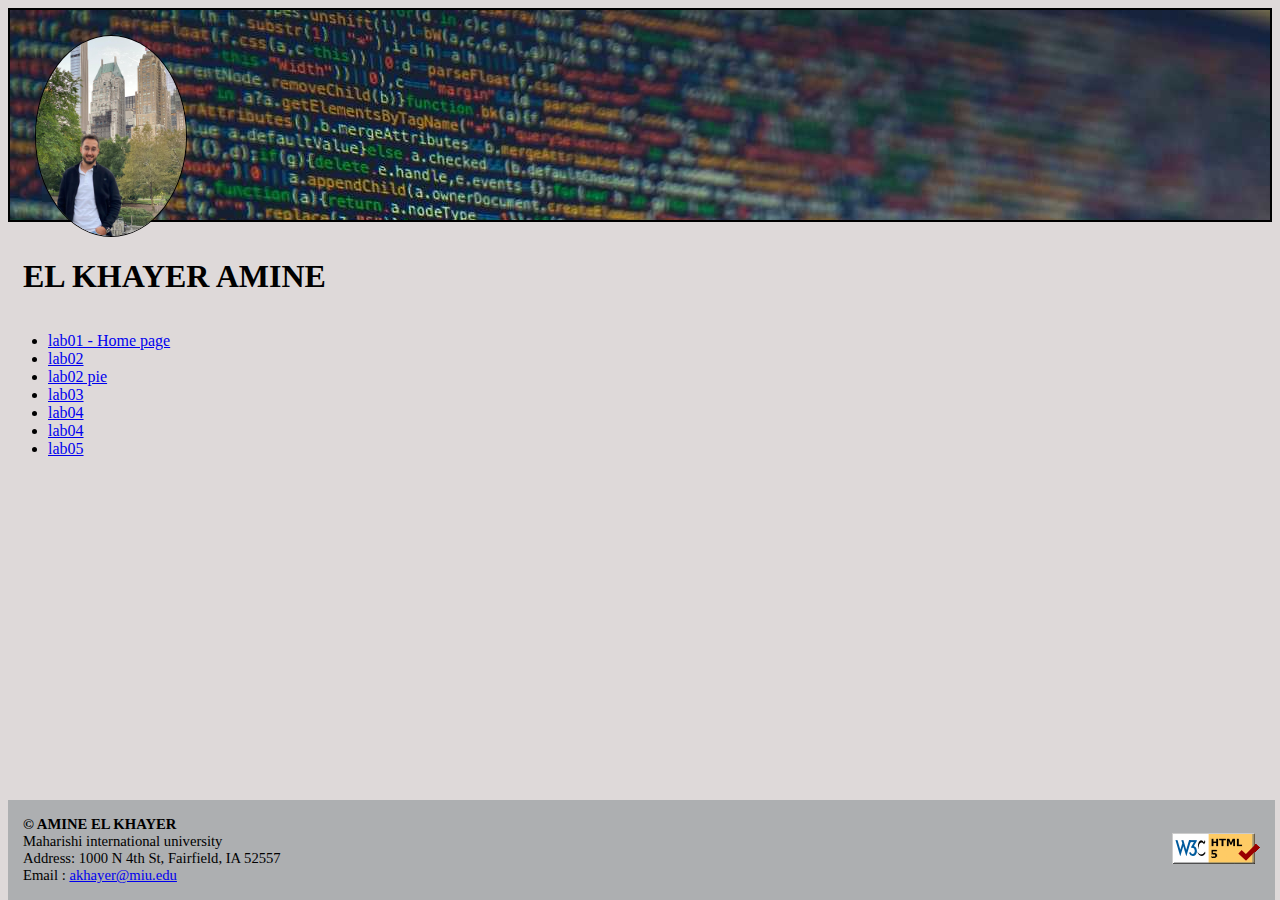
<file: index.html>
<!DOCTYPE html>
<html lang="en">

<head>
    <meta charset="UTF-8">
    <meta http-equiv="X-UA-Compatible" content="IE=edge">
    <meta name="viewport" content="width=device-width, initial-scale=1.0">
    <title>AMINE EL KHAYER</title>
    <style>
        div.header {
            background-image: url(pictures/cover.jpg);
            background-repeat: no-repeat;
            height: 160px;
            border: 2px solid black;
            padding: 25px;
            background-size: auto;

        }

        body {
            background: #ded9d9;
        }


        .footer {
            height: 100px;
            text-align: left;
            position: absolute;
            display: flex;
            align-items: center;
            bottom: 0;
            width: 99%;
            font-size: 11pt;
            background: #adafb1;
            justify-content: space-between;
        }

        .footer>div {
            padding: 15px;
        }
    </style>
</head>

<body>

    <header>


        <div class="header">
            <img src="./pictures/WhatsApp Image 2022-02-22 at 12.27.31.jpeg"
                alt="aMINE EL KHAYER PICTURE" style="border-radius: 50%; border: 1px solid black; height:125%">

        </div>
    </header>
    <h1 style="padding: 15px;"><strong>EL KHAYER AMINE</strong></h1>
    <div class="body">
        <ul>
            <li><a href="index.html">lab01 - Home page</a></li>
            <li><a href="lab2/aboutme.html">lab02</a></li>
            <li><a href="lab2/pie.html">lab02 pie</a></li>
            <li><a href="lab2/movie.html">lab03</a></li>
            <li><a href="login.html">lab04</a></li>
            <li><a href="new.html">lab04</a></li>
            <li><a href="./indexJavaScipt.html">lab05</a></li>



        </ul>
    </div>


    <div class="footer">
        <div>
            <span><strong>&copy; AMINE EL KHAYER</strong></span>
            <br> <span>Maharishi international university</span>
            <br> <span>Address: 1000 N 4th St, Fairfield, IA 52557 </span>
            <br> <span>Email : <a href="#">akhayer@miu.edu</a></span>

        </div>

        <div class="verify_logos ">

            <a href="https://validator.w3.org/check?uri=referer" onclick="this.href='http://validator.w3.org/check?uri=' +
                document.URL">
                <img src="pictures/w3c-html.png" alt="html validator" />
            </a>
        </div>
    </div>
</body>

</html>
</file>
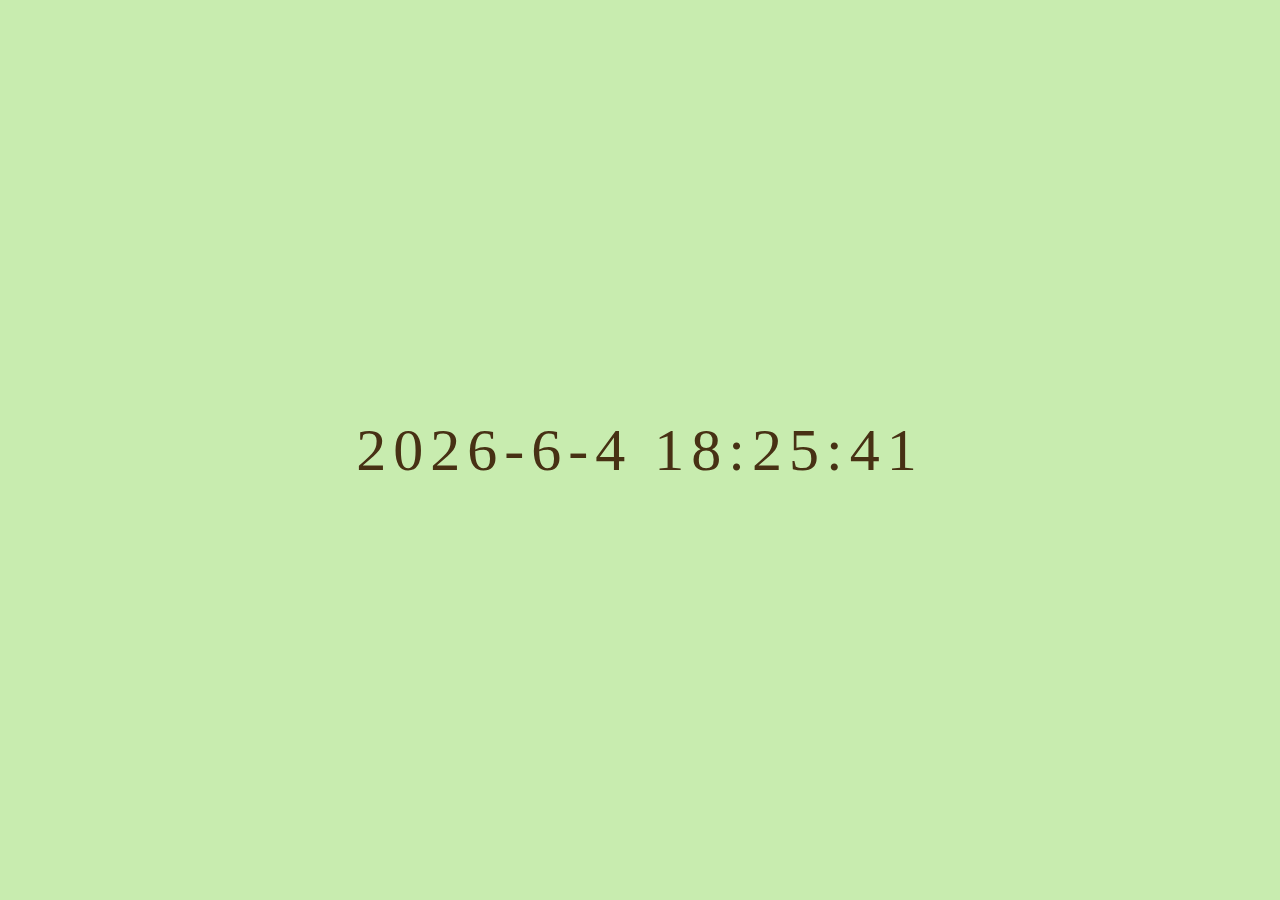
<file: indexJavaScipt.html>
<!DOCTYPE html>

<html lang="en">

  <head>

    <meta charset="UTF-8" />

    <meta http-equiv="X-UA-Compatible" content="IE=edge" />

    <meta name="viewport" content="width=device-width, initial-scale=1.0" />

    <link rel="stylesheet" href="style.css" />

    <title>Document</title>

  </head>

  <body>

    <div id="MyClockDisplay" class="clock" onload="showTime()"></div>



    <script src="javascript.js"></script>

  </body>

</html>
</file>
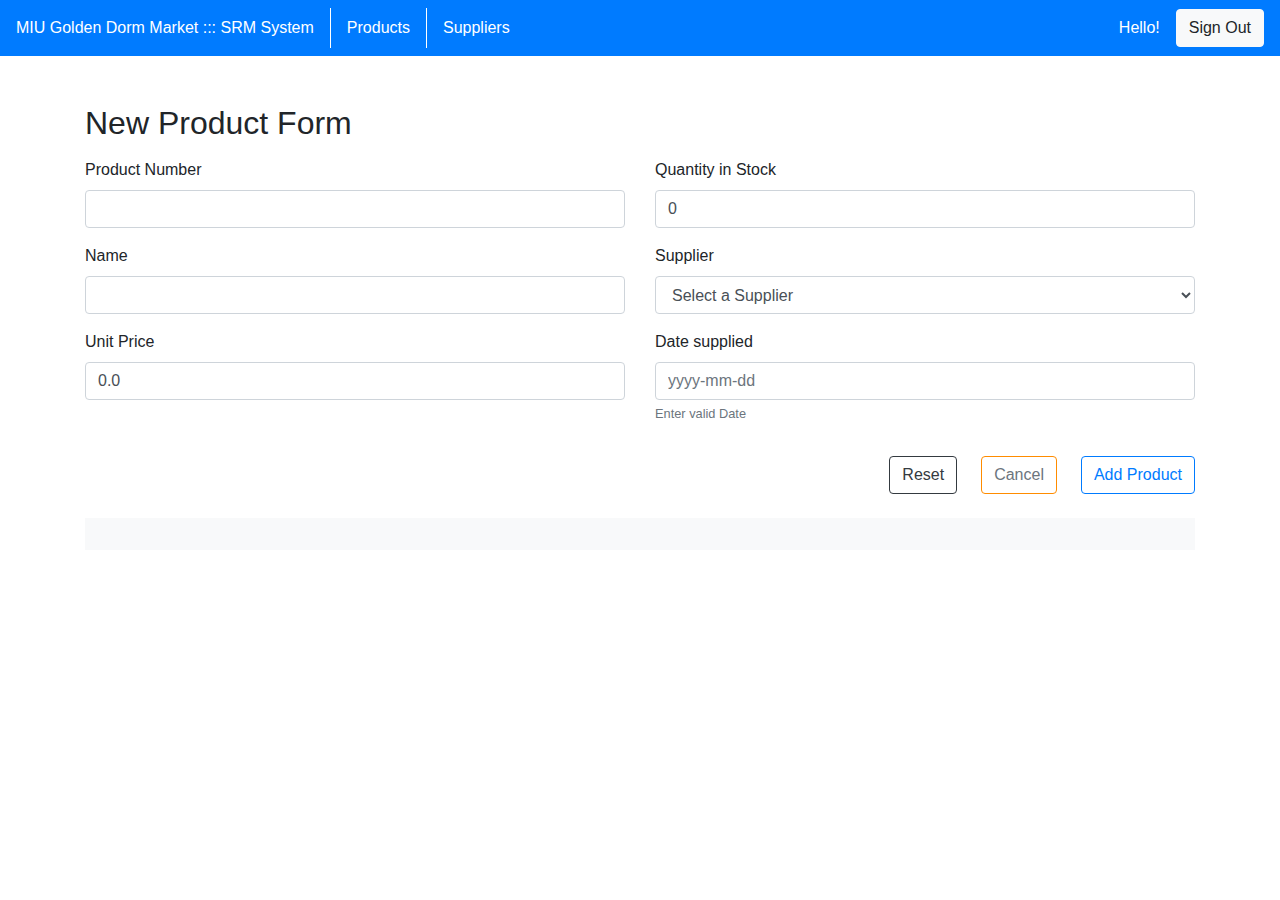
<file: lab04.html>
<!DOCTYPE html>
<html lang="en">


<head>
    <title>MIU Golden Dorm Market</title>
    <script src="./lib/bootstrap-4.4.1-dist/js/jquery-slim.min.js"></script>

    <script src="./lib/bootstrap-4.4.1-dist/js/popper.min.js"></script>
    <link rel="stylesheet" href="./lib/bootstrap-4.4.1-dist/css/bootstrap.min.css" />
    <script src="./lib/bootstrap-4.4.1-dist/js/bootstrap.min.js"></script>
    <style>
        #btnCancel {
            border: 1px solid darkorange;
        }

        #btnCancel:hover {
            background: darkorange;
        }
    </style>
</head>

<body>
    <div class="header bg-primary d-flex justify-content-between">
        <div class="nav text-white pt-2 pb-2">
            <div class="nav-item">
                <div class="nav-link">MIU Golden Dorm Market ::: SRM System</div>
            </div>
            <div class="nav-item border-right border-white border-left">
                <a class="nav-link active">Products</a>
            </div>
            <div class="nav-item">
                <a class="nav-link">Suppliers</a>
            </div>
        </div>
        <div class="d-flex align-items-center mr-3">
            <span class="mr-3 text-white">Hello!</span>
            <span class="btn btn-light">Sign Out</span>
        </div>
    </div>
    <div class="container mt-5">
        <div class="content">
            <div class="mb-3">
                <h2>New Product Form</h2>
            </div>
            <form id="productForm" action="#" onsubmit="handleAddProduct()">
                <div class="row">
                    <div class="form-group col-6">
                        <label for="productNumber">Product Number</label>
                        <input type="number" class="form-control" id="productNumber" required step="1">
                    </div>
                    <div class="form-group col-6">
                        <label for="quantity">Quantity in Stock</label>
                        <input type="number" class="form-control" id="quantity" required value="0" step="1">
                    </div>
                    <div class="form-group col-6">
                        <label for="productName">Name</label>
                        <input type="text" class="form-control" id="productName" required>
                    </div>
                    <div class="form-group col-6">
                        <label for="supplier">Supplier</label>
                        <select class="form-control" id="supplier" name="supplier" required>
                            <option value="">Select a Supplier</option>
                            <option value="1">Supplier 1</option>
                            <option value="2">Supplier 2</option>
                            <option value="3">Supplier 3</option>
                        </select>
                    </div>
                    <div class="form-group col-6">
                        <label for="unitPrice">Unit Price</label>
                        <input type="number" class="form-control" id="unitPrice" required step="0.01" value="0.0">
                    </div>
                    <div class="form-group col-6">
                        <label for="date">Date supplied</label>
                        <input type="text" class="form-control" id="date" required aria-describedby="dateHelper"
                            placeholder="yyyy-mm-dd" pattern="[0-9]{4}-(0[1-9]|1[012])-(0[1-9]|1[0-9]|2[0-9]|3[01])">
                        <small id="dateHelper" class="text-muted form-text">Enter valid Date</small>
                    </div>
                </div>
                <div class="d-flex justify-content-end mt-3">
                    <button id="btnReset" type="reset" class="btn btn-outline-dark mr-4">Reset</button>
                    <button id="btnCancel" type="reset" class="btn btn-outline-secondary mr-4">Cancel</button>
                    <button id="btnAddProduct" type="submit" class="btn btn-outline-primary">Add Product</button>
                </div>
            </form>
            <div class="p-3 bg-light mt-4">
                <span id="submitedContent"></span>
            </div>
        </div>
    </div>
</body>

</html>
</file>
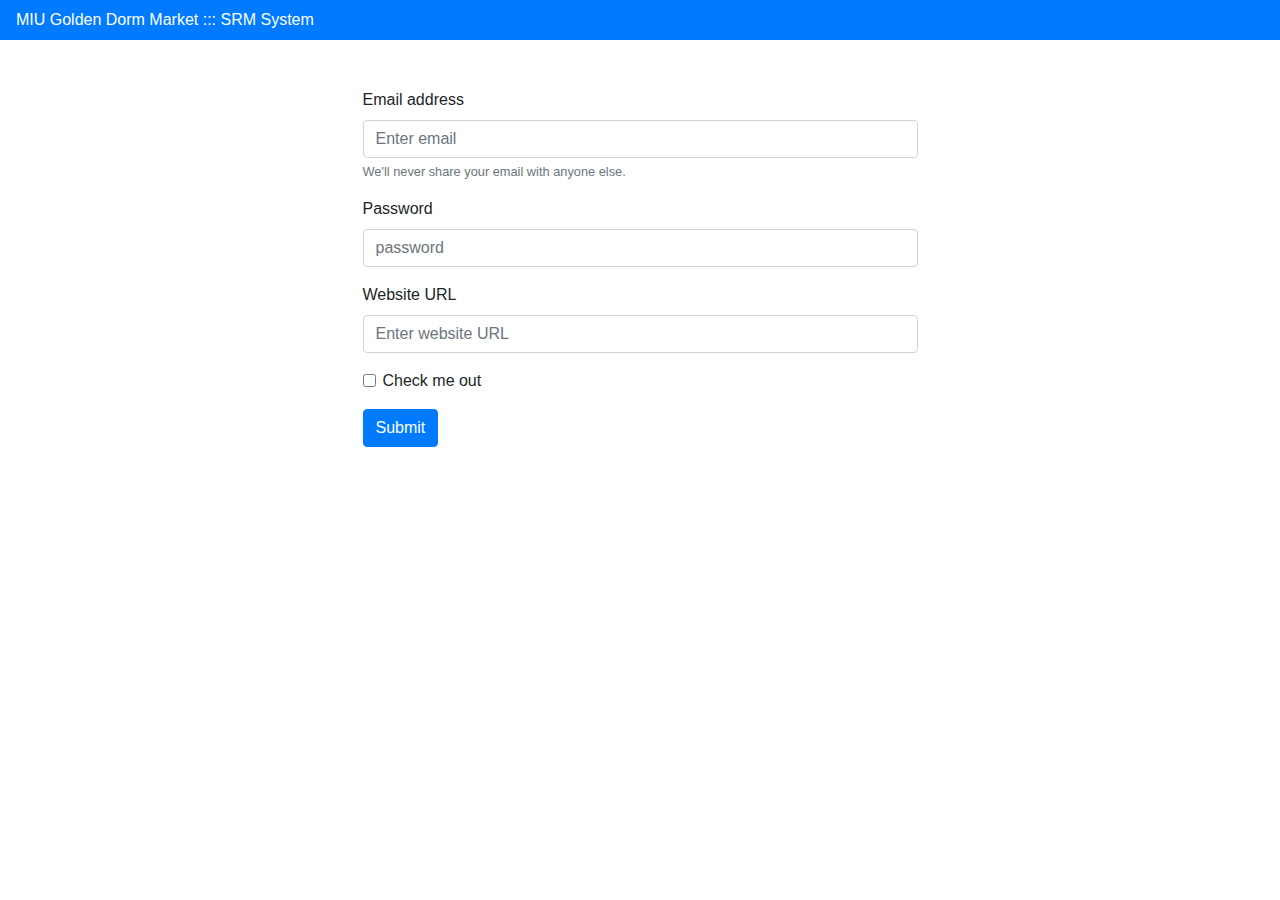
<file: login.html>
<!DOCTYPE html>
<html lang="en">

<head>
    <title>MIU Golden Dorm Market</title>
    <script src="./lib/bootstrap-4.4.1-dist/js/jquery-slim.min.js"></script>
    <script src="./lib/bootstrap-4.4.1-dist/js/popper.min.js"></script>
    <script src="./lib/bootstrap-4.4.1-dist/js/bootstrap.min.js"></script>
    <link rel="stylesheet" href="./lib/bootstrap-4.4.1-dist/css/bootstrap.min.css" />
</head>

<body>
    <div class="header">
        <div class="nav bg-primary text-white">
            <div class="nav-item">
                <div class="nav-link active">MIU Golden Dorm Market ::: SRM System</div>
            </div>
        </div>
    </div>
    <div class="container mt-5 d-flex justify-content-center">
        <div class="content w-50">
            <form action="#" onsubmit="handleSubmit()" id="loginForm">
                <div class="form-group">
                    <label for="email">Email address</label>
                    <input type="email" class="form-control" id="email" aria-describedby="emailHelp" placeholder="Enter email" required>
                    <small id="emailHelp" class="form-text text-muted">We'll never share your email with anyone
                        else.</small>
                </div>
                <div class="form-group">
                    <label for="password">Password</label>
                    <input type="password" class="form-control" id="password"
                        pattern="^(?=.*[a-z])(?=.*[A-Z])(?=.*\d)[a-zA-Z\d]{10,}$" minlength="10" placeholder="password" required>
                </div>
                <div class="form-group">
                    <label for="webUrl">Website URL</label>
                    <input type="text" class="form-control" id="webUrl" pattern="^https?:\/\/[a-z]+\..+$" placeholder="Enter website URL" required>
                </div>
                <div class="form-group form-check">
                    <input type="checkbox" class="form-check-input" id="checkMeOut">
                    <label class="form-check-label" for="checkMeOut">Check me out</label>
                </div>
                <button type="submit" class="btn btn-primary">Submit</button>
            </form>
        </div>
    </div>
</body>

</html>
</file>
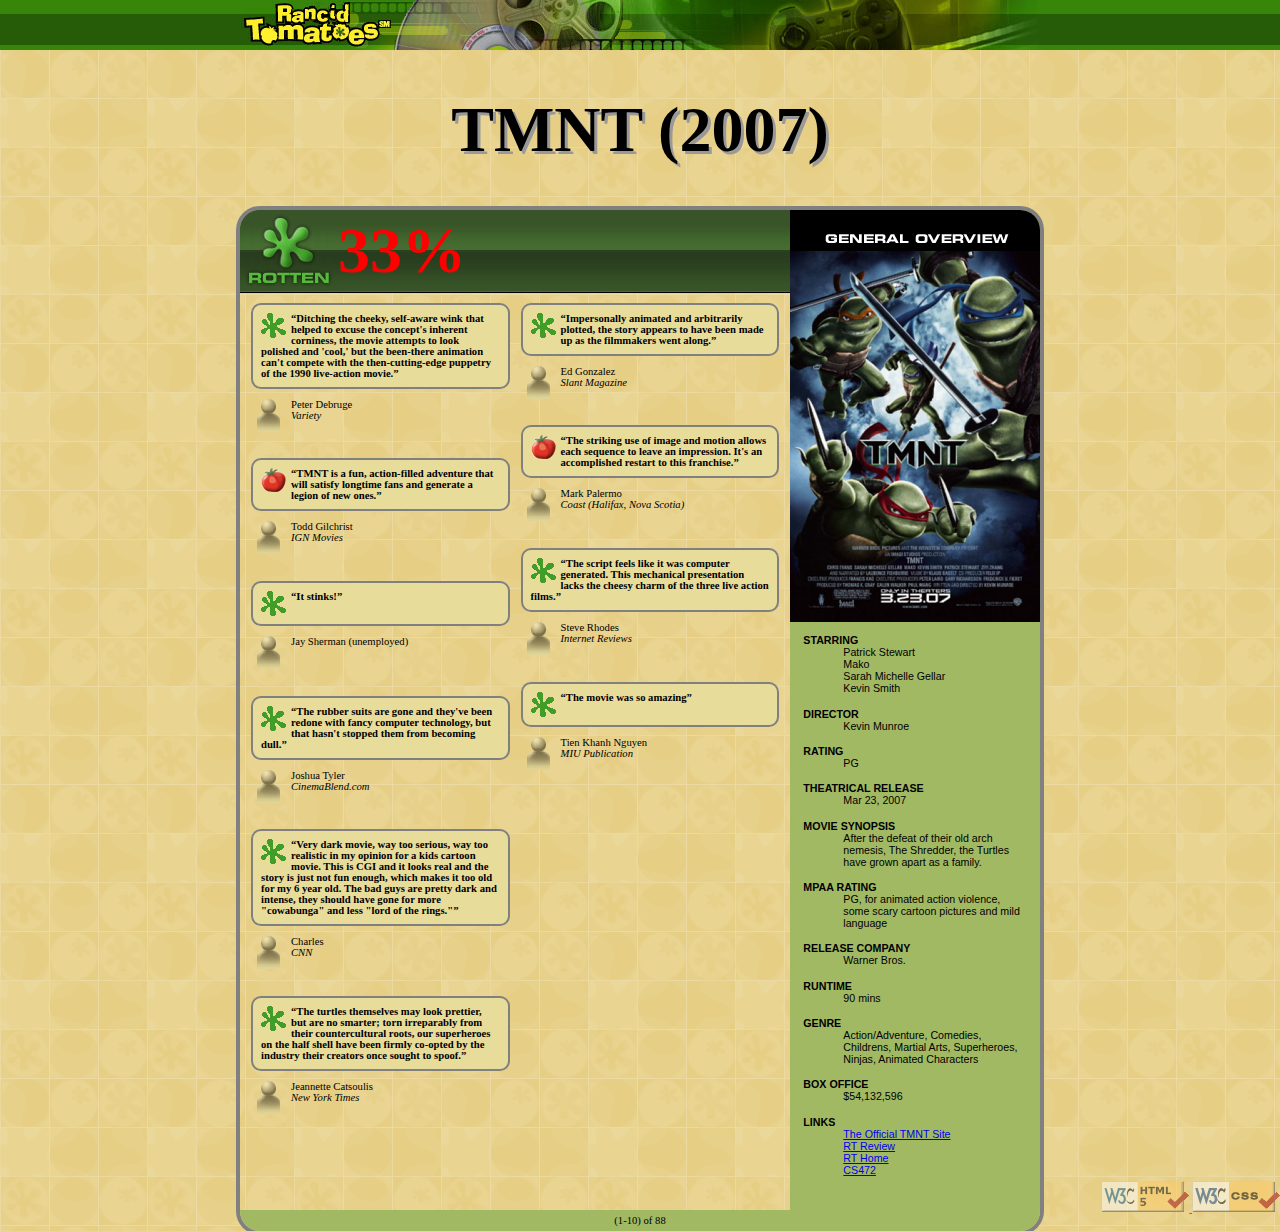
<file: movie.html>
<!DOCTYPE html>
<html lang="en">
<!-- 
    This lab took the way I layout the web page even further than what I imagined. I faced a lot of problems, to be honest. 
    I have spent more than 5 hours to get the job done. 
    Most of the problem came from layout the element such as making sure the elements are center, 
    making sure the border of the main content is perfectly fit the layout (I finally came up with the property "box-shadow: 0 0 0 4px grey;"). 
    The most painful problem was splitting user reviews into 2 columns which require a balanced space horizontally 
    and keeping the review order as same as the provided skeleton. 
-->

<head>
    <title>TMNT - Rancid Tomatoes</title>
    <meta charset="utf-8">
    <link href="movie.css" type="text/css" rel="stylesheet">
    <link rel="icon" type="image/x-icon" href="./pictures/rotten.gif" />
</head>

<body data-gr-c-s-loaded="true">
    <div id="banner">
        <img src="./pictures/banner.png" alt="Rancid Tomatoes">
    </div>
    <div class="container">
        <div id="movie-name">
            <h1>TMNT (2007)</h1>
        </div>
        <div class="main-container">
            <div class="main-content">
                <div id="left-container">
                    <div class="top">
                        <img src="./pictures/rottenbig.png" alt="Rotten">
                        <span>33%</span>
                    </div>
                    <div class="bottom">
                        <div class="review">
                            <div class="review-text">
                                <img src="./pictures/rotten.gif" alt="Rotten">
                                <div>
                                    <q>Ditching the cheeky, self-aware wink that helped to excuse the concept's inherent corniness, the movie attempts to look polished and 'cool,' but the been-there animation can't compete with the then-cutting-edge puppetry of the 1990 live-action movie.</q>
                                </div>
                            </div>
                            <div class="reviewer">
                                <img src="./pictures/critic.gif" alt="Critic">
                                <div>
                                    Peter Debruge <br><span class="publication">Variety</span>
                                </div>
                            </div>
                        </div>

                        <div class="review">
                            <div class="review-text">
                                <img src="./pictures/fresh.gif" alt="Fresh">
                                <div>
                                    <q>TMNT is a fun, action-filled adventure that will satisfy longtime fans and generate a legion of new ones.</q>
                                </div>
                            </div>
                            <div class="reviewer">
                                <img src="./pictures/critic.gif" alt="Critic">
                                <div>
                                    Todd Gilchrist <br> <span class="publication">IGN Movies</span>
                                </div>
                            </div>
                        </div>
                        <div class="review">
                            <div class="review-text">
                                <img src="./pictures/rotten.gif" alt="Rotten">
                                <div>
                                    <q>It stinks!</q>
                                </div>
                            </div>
                            <div class="reviewer">
                                <img src="./pictures/critic.gif" alt="Critic">
                                <div>
                                    Jay Sherman (unemployed)
                                </div>
                            </div>
                        </div>
                        <div class="review">
                            <div class="review-text">
                                <img src="./pictures/rotten.gif" alt="Rotten">
                                <div>
                                    <q>The rubber suits are gone and they've been redone with fancy computer technology, but that hasn't stopped them from becoming dull.</q>
                                </div>
                            </div>
                            <div class="reviewer">
                                <img src="./pictures/critic.gif" alt="Critic">
                                <div>
                                    Joshua Tyler <br> <span class="publication">CinemaBlend.com</span>
                                </div>
                            </div>
                        </div>
                        <div class="review">
                            <div class="review-text">
                                <img src="./pictures/rotten.gif" alt="Rotten">
                                <div>
                                    <q>Very dark movie, way too serious, way too realistic in my opinion for a kids cartoon movie. This is CGI and it looks real and the story is just not fun enough, which makes it too old for my 6 year old. The bad guys are pretty dark and intense, they should have gone for more "cowabunga" and less "lord of the rings."</q>
                                </div>
                            </div>
                            <div class="reviewer">
                                <img src="./pictures/critic.gif" alt="Critic">
                                <div>
                                    Charles <br> <span class="publication">CNN</span>
                                </div>
                            </div>
                        </div>
                        <div class="review">
                            <div class="review-text">
                                <img src="./pictures/rotten.gif" alt="Rotten">
                                <div>
                                    <q>The turtles themselves may look prettier, but are no smarter; torn irreparably from their countercultural roots, our superheroes on the half shell have been firmly co-opted by the industry their creators once sought to spoof.</q>
                                </div>
                            </div>
                            <div class="reviewer">
                                <img src="./pictures/critic.gif" alt="Critic">
                                <div>
                                    Jeannette Catsoulis <br> <span class="publication">New York Times</span>
                                </div>
                            </div>
                        </div>
                        <div class="review">
                            <div class="review-text">
                                <img src="./pictures/rotten.gif" alt="Rotten">
                                <div>
                                    <q>Impersonally animated and arbitrarily plotted, the story appears to have been made up as the filmmakers went along.</q>
                                </div>
                            </div>
                            <div class="reviewer">
                                <img src="./pictures/critic.gif" alt="Critic">
                                <div>
                                    Ed Gonzalez <br> <span class="publication">Slant Magazine</span>
                                </div>
                            </div>
                        </div>
                        <div class="review">
                            <div class="review-text">
                                <img src="./pictures/fresh.gif" alt="Fresh">
                                <div>
                                    <q>The striking use of image and motion allows each sequence to leave an impression. It's an accomplished restart to this franchise.</q>
                                </div>
                            </div>
                            <div class="reviewer">
                                <img src="./pictures/critic.gif" alt="Critic">
                                <div>
                                    Mark Palermo <br> <span class="publication">Coast (Halifax, Nova Scotia)</span>
                                </div>
                            </div>
                        </div>
                        <div class="review">
                            <div class="review-text">
                                <img src="./pictures/rotten.gif" alt="Rotten">
                                <div>
                                    <q>The script feels like it was computer generated. This mechanical presentation lacks the cheesy charm of the three live action films.</q>
                                </div>
                            </div>
                            <div class="reviewer">
                                <img src="./pictures/critic.gif" alt="Critic">
                                <div>
                                    Steve Rhodes <br> <span class="publication">Internet Reviews</span>
                                </div>
                            </div>
                        </div>
                        <div class="review">
                            <div class="review-text">
                                <img src="./pictures/rotten.gif" alt="Rotten">
                                <div>
                                    <q>The movie was so amazing</q>
                                </div>
                            </div>
                            <div class="reviewer">
                                <img src="./pictures/critic.gif" alt="Critic">
                                <div>
                                    Tien Khanh Nguyen <br> <span class="publication">MIU Publication</span>
                                </div>
                            </div>
                        </div>
                    </div>
                </div>
                <div id="right-container">
                    <div class="top">
                        <img src="./pictures/overview.png" alt="general overview">
                    </div>
                    <div class="bottom">
                        <dl>
                            <dt>STARRING</dt>
                            <dd>Patrick Stewart <br> Mako <br> Sarah Michelle Gellar <br> Kevin Smith</dd>

                            <dt>DIRECTOR</dt>
                            <dd>Kevin Munroe</dd>

                            <dt>RATING</dt>
                            <dd>PG</dd>

                            <dt>THEATRICAL RELEASE</dt>
                            <dd>Mar 23, 2007</dd>

                            <dt>MOVIE SYNOPSIS</dt>
                            <dd>After the defeat of their old arch nemesis, The Shredder, the Turtles have grown apart as a family.</dd>

                            <dt>MPAA RATING</dt>
                            <dd>PG, for animated action violence, some scary cartoon pictures and mild language</dd>

                            <dt>RELEASE COMPANY</dt>
                            <dd>Warner Bros.</dd>

                            <dt>RUNTIME</dt>
                            <dd>90 mins</dd>

                            <dt>GENRE</dt>
                            <dd>Action/Adventure, Comedies, Childrens, Martial Arts, Superheroes, Ninjas, Animated Characters</dd>

                            <dt>BOX OFFICE</dt>
                            <dd>$54,132,596</dd>

                            <dt>LINKS</dt>
                            <dd>
                                <ul>
                                    <li><a href="http://www.ninjaturtles.com/">The Official TMNT Site</a></li>
                                    <li><a href="http://www.rottentomatoes.com/m/teenage_mutant_ninja_turtles/">RT Review</a></li>
                                    <li><a href="http://www.rottentomatoes.com/">RT Home</a></li>
                                    <li><a href="http://mumstudents.org/cs472/">CS472</a></li>
                                </ul>
                            </dd>
                        </dl>
                    </div>
                </div>
            </div>
            <div class="main-footer">
                <span>(1-10) of 88</span>
            </div>
        </div>
    </div>
    <div id="certificates">
        <a href="http://validator.w3.org/check?uri=referer" onclick="this.href='http://validator.w3.org/check?uri=' +
        document.URL">
        <img src="./pictures/w3c-html.png" alt="html validator" />
    </a>
    <a href="http://jigsaw.w3.org/css-validator/validator?uri=referer" onclick="this.href='http://jigsaw.w3.org/css-validator/validator?uri=' +
    document.URL">
        <img src="./pictures/vcss.gif" alt="Valid CSS!" />
    </a>
    </div>
</body>

</html>
</file>
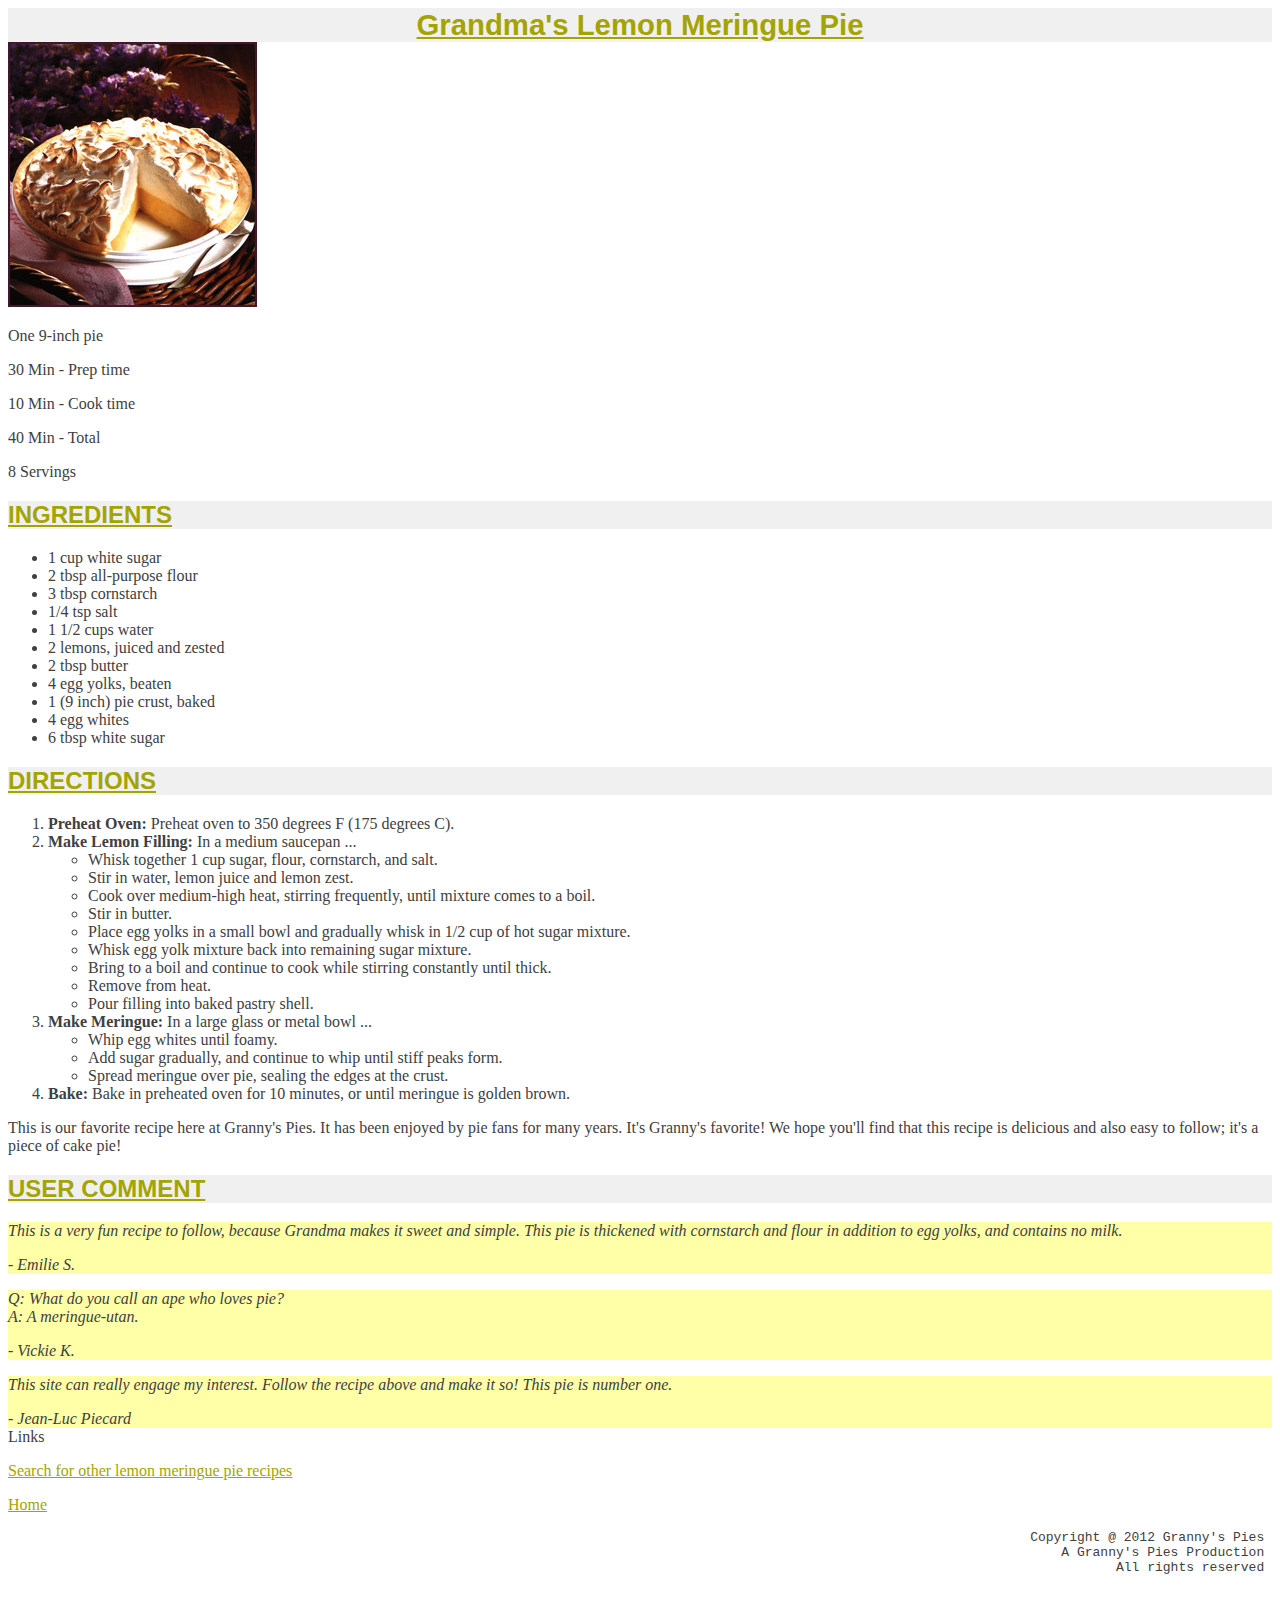
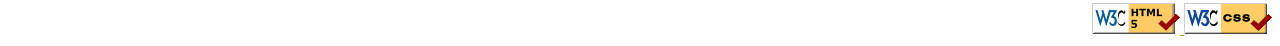
<file: lab2/pie.html>
<!DOCTYPE html>


<html lang="en">

<head>
    <title>Granny's Pies</title>
    <link rel="stylesheet" href="pie.css" />
    <link rel="icon" href="pictures/pie_icon.gif" type="image/gif" />
    <link rel="apple-touch-icon" href="pictures/pie_icon.gif" type="image/gif" />
</head>

<body>

    <div class="container">
        <div class="main_content">
            <div class="header_paneltop_header">
                Grandma's Lemon Meringue Pie
            </div>
            <div class="content">
                <div class="image">
                    <img src="pictures/pie.jpg" alt="pie" />
                </div>
                <div class="lines">
                    <p>One 9-inch pie</p>
                    <p>30 Min - Prep time</p>
                    <p>10 Min - Cook time</p>
                    <p>40 Min - Total</p>
                    <p>8 Servings</p>
                </div>
            </div>

            <div class="header_panel">
                <h2>INGREDIENTS</h2>
            </div>
            <div class="content">
                <ul>
                    <li>1 cup white sugar</li>
                    <li>2 <span class="abbreviation" title="tablespoons">tbsp</span> all-purpose flour</li>
                    <li>3 <span class="abbreviation" title="tablespoons">tbsp</span> cornstarch</li>
                    <li>1/4 <span class="abbreviation" title="teaspoon">tsp</span> salt</li>
                    <li>1 1/2 cups water</li>
                    <li>2 lemons, juiced and zested</li>
                    <li>2 <span class="abbreviation" title="tablespoons">tbsp</span> butter</li>
                    <li>4 egg yolks, beaten</li>
                    <li>1 (9 inch) pie crust, baked</li>
                    <li>4 egg whites</li>
                    <li>6 <span class="abbreviation" title="tablespoons">tbsp</span> white sugar</li>
                </ul>
            </div>

            <div class="header_panel">
                <h2>DIRECTIONS</h2>
            </div>
            <div class="content">
                <ol>
                    <li>
                        <span><span class="bold">Preheat Oven:</span> Preheat oven to 350 degrees F (175 degrees
                            C).</span>
                    </li>
                    <li>
                        <span><span class="bold">Make Lemon Filling:</span> In a medium saucepan ...</span>
                        <ul>
                            <li>Whisk together 1 cup sugar, flour, cornstarch, and salt.</li>
                            <li>Stir in water, lemon juice and lemon zest.</li>
                            <li>Cook over medium-high heat, stirring frequently, until mixture comes to a boil.</li>
                            <li>Stir in butter.</li>
                            <li>Place egg yolks in a small bowl and gradually whisk in 1/2 cup of hot sugar mixture.
                            </li>
                            <li>Whisk egg yolk mixture back into remaining sugar mixture.</li>
                            <li>Bring to a boil and continue to cook while stirring constantly until thick.</li>
                            <li>Remove from heat.</li>
                            <li>Pour filling into baked pastry shell.</li>
                        </ul>
                    </li>
                    <li>
                        <span><span class="bold">Make Meringue:</span> In a large glass or metal bowl ...</span>
                        <ul>
                            <li>Whip egg whites until foamy.</li>
                            <li>Add sugar gradually, and continue to whip until stiff peaks form.</li>
                            <li>Spread meringue over pie, sealing the edges at the crust.</li>
                        </ul>
                    </li>
                    <li>
                        <span><span class="bold">Bake:</span> Bake in preheated oven for 10 minutes, or until meringue
                            is golden brown.</span>
                    </li>
                </ol>
                <p>This is our favorite recipe here at Granny's Pies. It has been enjoyed by pie fans for many years.
                    It's Granny's favorite! We hope you'll find that this recipe is delicious and also easy to follow;
                    it's a piece of <span class="strike">cake</span> pie!</p>
            </div>
            <div class="header_panel">
                <h2>USER COMMENT</h2>
            </div>
            <div class="content">
                <div class="user_comment">
                    <p>This is a very fun recipe to follow, because Grandma makes it sweet and simple. This pie is
                        thickened with cornstarch and flour in addition to egg yolks, and contains no milk. </p>
                    <span class="user_name"> - Emilie S. </span>
                </div>
                <div class="user_comment">
                    <p>
                        Q: What do you call an ape who loves pie? <br>A: A meringue-utan.
                    </p>
                    <span class="user_name"> - Vickie K. </span>
                </div>
                <div class="user_comment">
                    <p>
                        This site can really engage my interest. Follow the recipe above and make it so! This pie is
                        number one.
                    </p>
                    <span class="user_name">- Jean-Luc Piecard</span>
                </div>
            </div>
            <div class="header_panel">
                <form>Links</form>
            </div>
            <div class="content link">
                <p>
                <a href="http://www.google.com/search?q=lemon+meringue+pie+recipe&start=10" target="blank">Search for
                    other lemon meringue pie recipes</a>
                </p>
                <p>
                <a href="index.html">Home</a>
                </p>
            </div>
        </div>
    </div>
    <div class="footer">
        <div class="footer_container">
            <pre class="preformatted">
                Copyright @ 2012 Granny's Pies 
                    A Granny's Pies Production 
                        All rights reserved 
            </pre>
        </div>
        <div class="verify_logos">

            <a href="http://validator.w3.org/check?uri=referer" onclick="this.href='http://validator.w3.org/check?uri=' +
        document.URL">
                <img src="pictures/w3c-html.png" alt="html validator" />
            </a>
            <a href="http://jigsaw.w3.org/css-validator/validator?uri=referer" onclick="this.href='http://jigsaw.w3.org/css-validator/validator?uri=' +
    document.URL">
                <img src="pictures/vcss.gif" alt="Valid CSS!" />
            </a>
        </div>
    </div>
</body>

</html>
</file>
<file: style.css>
body {

    background: rgb(200, 236, 175);

}



.clock {

    position: absolute;

    top: 50%;

    left: 50%;

    transform: translateX(-50%) translateY(-50%);

    color: #473114;

    font-size: 60px;

    font-family: Orbitron;

    letter-spacing: 7px;

}
</file>
<file: movie.css>
html {
    font-size: 8pt;
    font-family: Verdana, Tahoma;
}

body {
    margin: 0;
    padding: 0;
    background: url(pictures/background.png);
}

#banner {
    text-align: center;
    height: 50px;
    background: url(pictures/bannerbg.png);
}

#movie-name {
    font-size: 24pt;
    font-weight: 700;
    font-family: Tahoma, Verdana;
    text-align: center;
    text-shadow: #999999 3px 3px;
}

.container {
    align-items: center;
    justify-content: center;
    display: flex;
    flex-direction: column;
}

.main-container {
    box-shadow: 0 0 0 4px grey;
    border-radius: 20px;
    width: 800px;
}

.main-content {
    width: 100%;
    display: flex;
    flex-direction: row;
}

.main-footer {
    background: #A2B964;
    padding: 5px 0;
    text-align: center;
    border-bottom-left-radius: 20px;
    border-bottom-right-radius: 20px;
}

#certificates {
    opacity: .5;
    float: right;
    margin-top: -50px;
}

#left-container {
    width: 550px;
    height: 1000px;
}

#left-container .top {
    color: red;
    font-weight: 700;
    font-size: 48pt;
    display: flex;
    align-items: center;
    background: url(pictures/rbg.png);
}

#left-container .top,
#left-container .top img {
    height: 83px;
    border-top-left-radius: 20px;
}

#left-container .review {
    width: 47%;
}

.review {
    margin-bottom: 20pt;
}

.review-text {
    font-weight: 700;
    font-size: 8pt;
    background: #E8DC9B;
    border: solid 2px gray;
    border-radius: 10px;
    padding: 8px;
    overflow: hidden;
}

.review-text img {
    margin-right: 5px;
    float: left;
}

.reviewer {
    display: flex;
    margin-top: 10px;
}

.reviewer img {
    margin-right: 5px;
}

.publication {
    font-style: italic;
}

#left-container .bottom {
    padding-top: 10px;
    display: flex;
    flex-wrap: wrap;
    flex-direction: column;
    width: 100%;
    height: calc(100% - 83px);
    align-content: space-evenly;
}

#right-container {
    width: 250px;
    background: #A2B964;
}

#right-container,
#right-container .top,
#right-container .top img {
    border-top-right-radius: 20px;
}

#right-container .bottom {
    padding: 0 10pt 10pt 10pt;
    font-size: 8pt;
    font-family: Arial;
}

dd {
    margin-bottom: 10pt;
}

dt {
    font-weight: 700;
}

ul {
    list-style: none;
    padding-left: 0;
}
</file>
<file: lab2/pie.css>
div.header_paneltop_header{
    text-align: center;
    font-weight: bold;
    color : #A4A400;
    background-color:#F0F0F0;
    font-family:Lucida Sans Unicode, Helvetica, Arial, or any sans-serif ;
    font-size: 22pt;
    text-decoration: underline;
}
div.header_panel>h2{
    text-align: left;
    font: 18pt;
    font-weight: bold;
    color : #A4A400;
    background-color:#F0F0F0;
    font-family:Lucida Sans Unicode, Helvetica, Arial, or any sans-serif ;
    text-decoration: underline;
}

body{
    background-color: white;
    color: #404040 ;
    font-family: Georgia, 'Times New Roman', Times, serif ;

}
a{ 
    color: #A4A400 ;

}
div.user_comment{
    font-style: italic;
    background-color: #FFFFA8 ;
}
span.bold{
    font-weight: bold;
}
.footer{
text-align: right;
}
</file>
